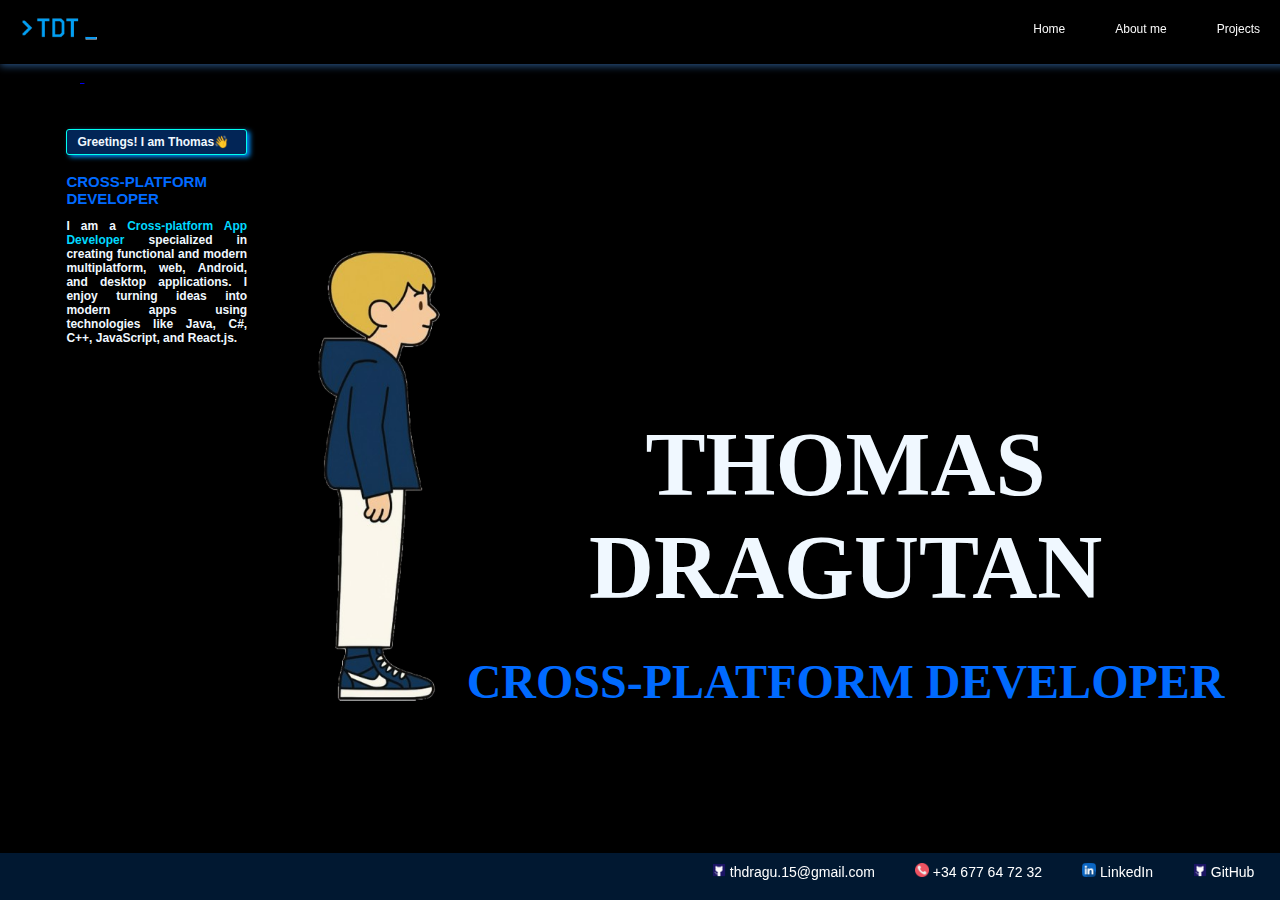
<file: index.html>
<!DOCTYPE html>
<html lang="en">

<head>
    <meta charset="UTF-8">
    <meta name="viewport" content="width=device-width, initial-scale=1.0">
    <meta name="author" content="Thomas Dragutan">
    <link rel="shortcut icon" href="./resource/logo_n.png" />
    <link rel="stylesheet" href="./styles/index.css">
    <title>Home</title>
</head>

<body>
    <header>
        <div>
            <a href="./index.html">
                <img class="logo" src="./resource/logo_n.png">
                <img class="guionLogo" src="./resource/logoooofdg.png">
            </a>
        </div>
        <nav>
            <ul class="menu" data-animation="to-bottom">
                <li><a onclick="historyClick()" href="./index.html"><span> Home</span><span>👋
                        </span></a></li>
                <li><a href="./sections/aboutMe.html">
                        <span>About me</span><span>👤</span>
                    </a></li>
                <li><a href="./sections/projects.html">
                        <span>Projects</span>
                        <span>🗃️</span>
                    </a></li>
               


            </ul>
        </nav>
    </header>
    <main>
        <div class="info">
            <div class="Hello">Greetings! I am Thomas👋</div>
            <div class="Role">
                <b>CROSS-PLATFORM DEVELOPER</b>
            </div>
            <div>
                <p class="content">I am a <b class="jobCont">Cross-platform App Developer</b> specialized in creating functional and modern multiplatform, web, Android, and desktop applications. I enjoy turning ideas into modern apps using technologies like Java, C#, C++, JavaScript, and React.js.</p>
            </div>
        </div>



        <img class="yoMonigote" src="./resource/yo-monigote.png">

        <div class="mainT">
            <h1 class="Myname">THOMAS DRAGUTAN</h1>
            <h1 class="MyRol">CROSS-PLATFORM DEVELOPER</h1>
        </div>
    </main>




    <footer>
        <div class="footer-container">
            <a href="mailto:tuemail@gmail.com"><span><img src="./resource/github(2).png">
                    thdragu.15@gmail.com</span></a>
            <a href="tel: +34677647232"><span><img src="./resource/llamada-telefonica.png"> +34 677 64 72 32</span></a>
            <a href="https://www.linkedin.com/in/thomas-dragutan-2a4751250/" target="_blank"><span><img
                        src="./resource/linkedin(1).png"> LinkedIn</span></a>
            <a href="https://github.com/TDev04" target="_blank"><span><img src="./resource/github(2).png">
                    GitHub</span></a>
        </div>
    </footer>

</body>

</html>
</file>
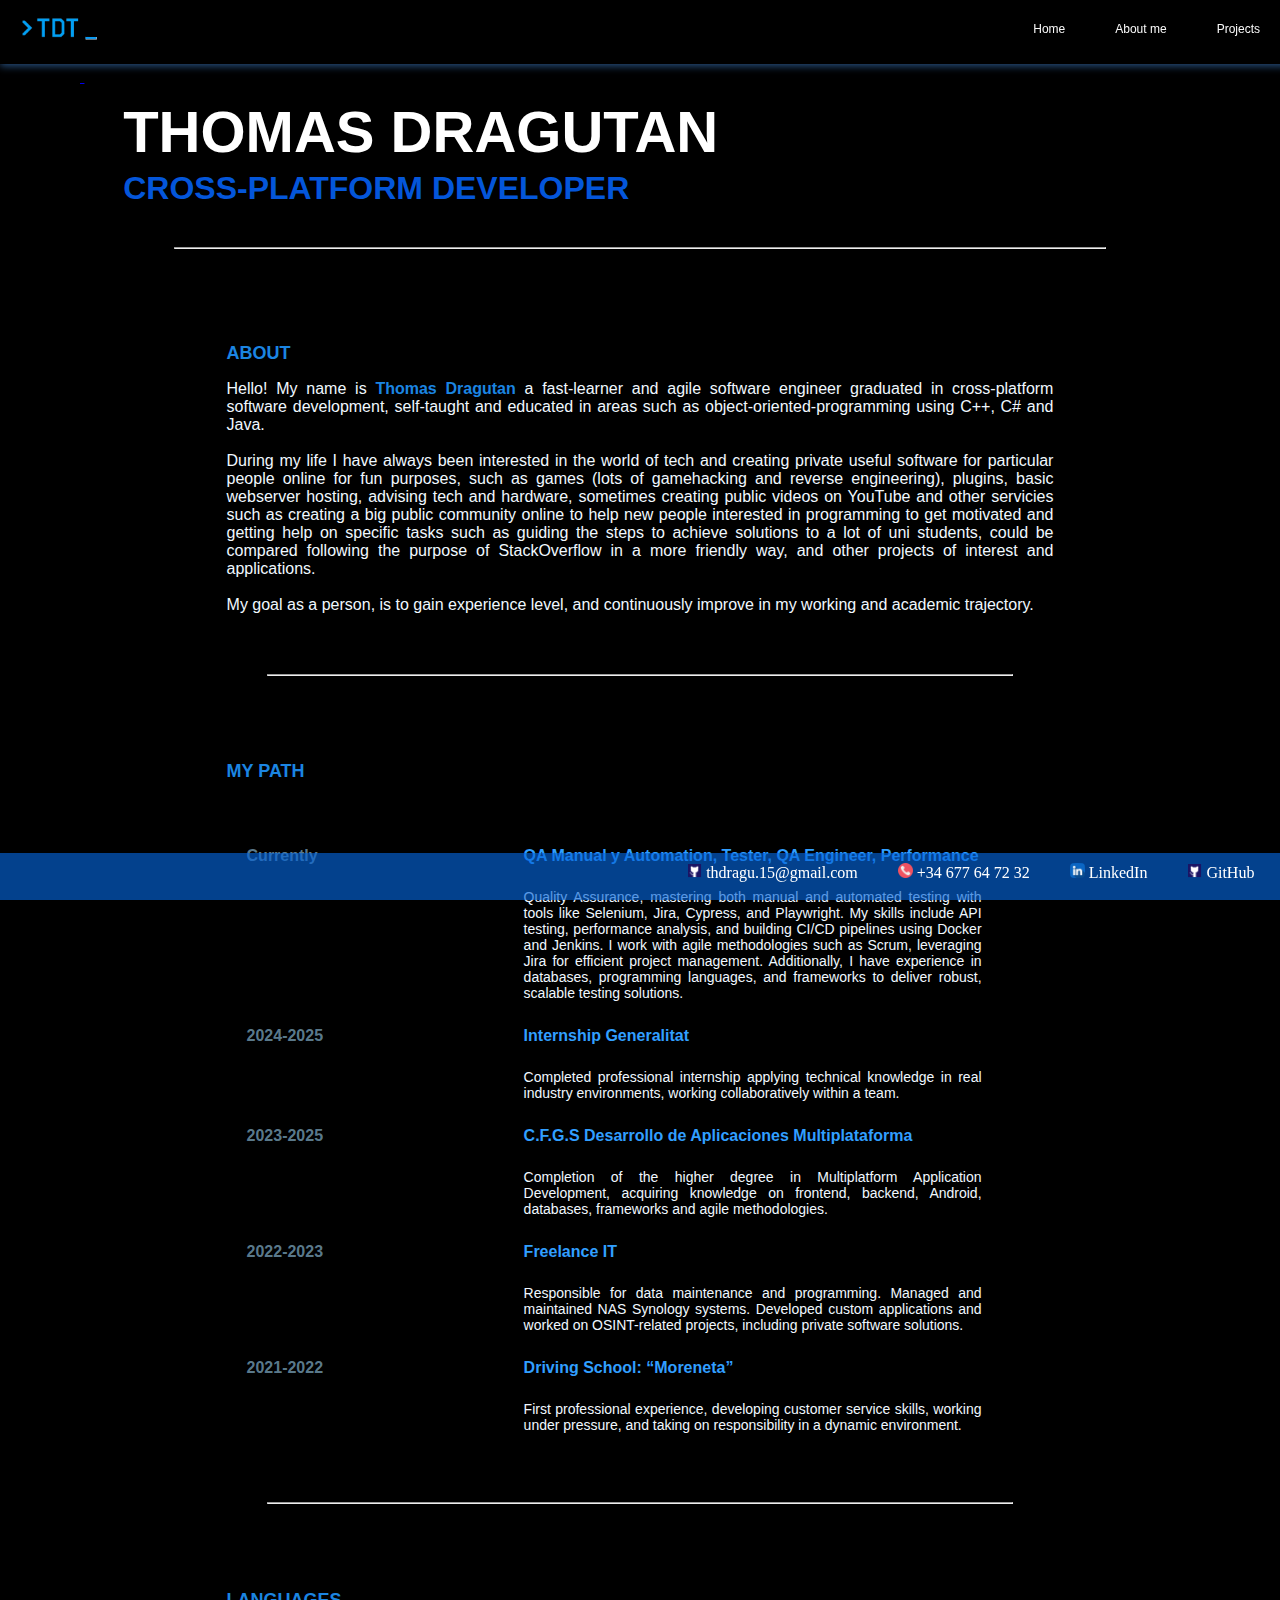
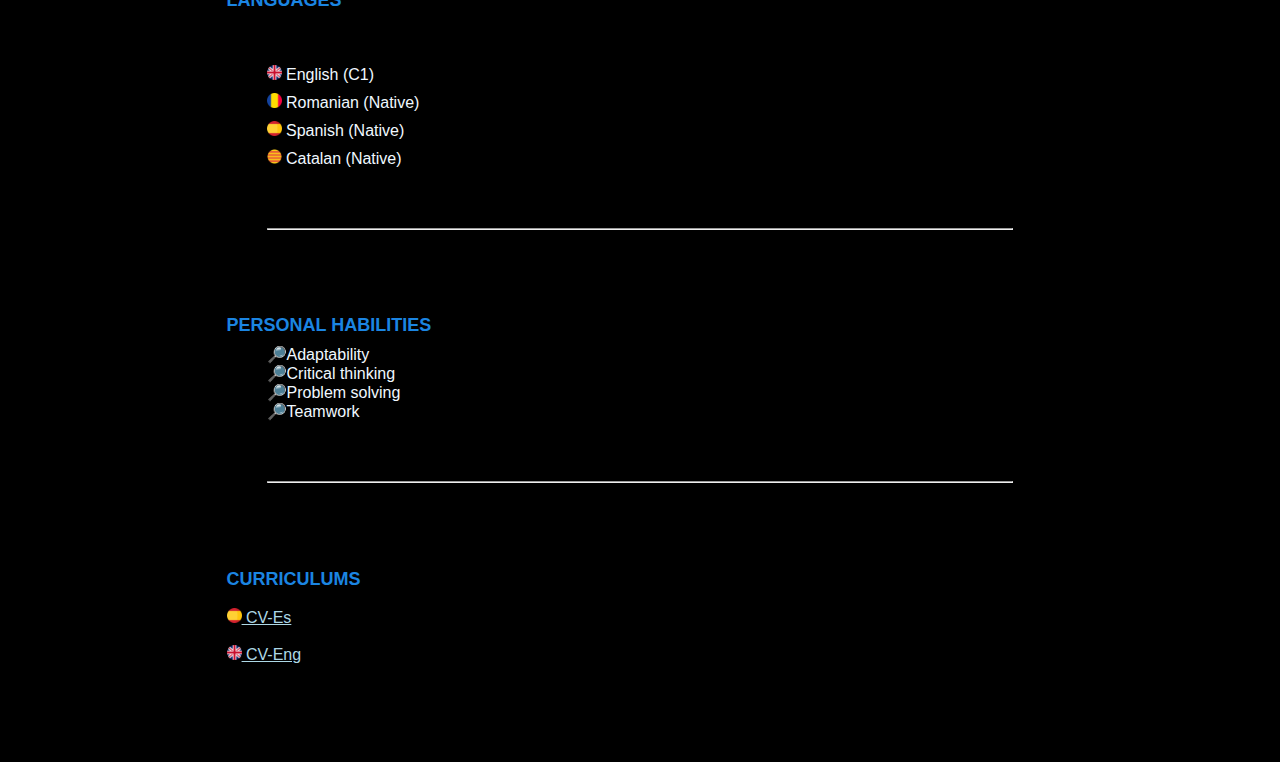
<file: sections/aboutMe.html>
<!DOCTYPE html>
<html lang="en">

<head>
    <meta charset="UTF-8">
    <meta name="viewport" content="width=device-width, initial-scale=1.0">
    <meta name="author" content="Thomas Dragutan Turcan">
    <link rel="shortcut icon" href="../resource/logo_n.png" />
    <link rel="stylesheet" href="../styles/index.css">
    <link rel="stylesheet" href="../styles/aboutme.css">
    <title>About me</title>
</head>

<body>
    <header>
        <div>
            <a href="../index.html">
                <img class="logo" src="../resource/logo_n.png">
                <img class="guionLogo" src="../resource/logoooofdg.png">
            </a>
        </div>
        <nav>
            <ul class="menu" data-animation="to-bottom">
                <li><a onclick="historyClick()" href="../index.html"><span> Home</span><span>👋
                        </span></a></li>
                <li><a href="aboutMe.html">
                        <span>About me</span><span>👤</span>
                    </a></li>
                <li><a href="projects.html">
                        <span>Projects</span>
                        <span>🗃️</span>
                    </a></li>
              
              


            </ul>
        </nav>
    </header>

    <main class="mainAboutMe">
        <div class="thomas">Thomas Dragutan
            <p>Cross-platform Developer</p>

        </div>
        <hr>
        <div class="info2">
            <div class="About">About </div>

            <div>
                <p class="content2">
                    Hello! My name is <b class="jobCont2">Thomas Dragutan</b> a fast-learner and agile software
                    engineer graduated in cross-platform software development,
                    self-taught and educated in areas such as object-oriented-programming using C++, C# and Java.
                    <br><br>
                    During my life I have always been interested in the world of tech and creating private useful
                    software for particular people online for fun purposes, such as games (lots of gamehacking and
                    reverse engineering), plugins, basic webserver hosting, advising tech and hardware, sometimes
                    creating public videos on YouTube and other servicies such as creating a big public community online
                    to help new people interested in programming to get motivated and getting help on specific tasks
                    such as guiding the steps to achieve solutions to a lot of uni students, could be compared following
                    the purpose of StackOverflow in a more friendly way, and other projects of interest and
                    applications.
<br><br>
                    My goal as a person, is to gain experience level, and continuously improve in my
                    working and academic trajectory.
                </p>
            </div><br><br>
            <hr>
            <div class="About">My path </div>
                <table class="tablaExperiencia">
                    <tr>
                        <td class="tdFirst">Currently</td>
                        <td class="tdContent">QA Manual y Automation, Tester, QA Engineer, Performance<br>
                            <p>
                                Quality Assurance, mastering both manual and automated testing with tools like Selenium, Jira,
                                Cypress, and Playwright. My skills include API testing, performance analysis, and building CI/CD pipelines using Docker and Jenkins. 
                                I work with agile methodologies such as Scrum, leveraging Jira for efficient project management. Additionally, I have experience in databases, 
                                programming languages, and frameworks to deliver robust, scalable testing solutions.
                            </p>
                        </td>
                    </tr>

                    <tr>
                        <td class="tdFirst">2024-2025</td>
                        <td class="tdContent">Internship Generalitat
                            <p>
                                Completed professional internship applying technical knowledge in real industry environments, working collaboratively within a team.
                            </p>
                        </td>
                    </tr>

                    <tr>
                        <td class="tdFirst">2023-2025</td>
                        <td class="tdContent">C.F.G.S Desarrollo de Aplicaciones Multiplataforma<br>
                            <p>
                                Completion of the higher degree in Multiplatform Application Development, acquiring knowledge
                                on frontend, backend, Android, databases, frameworks and agile methodologies.
                            </p>
                        </td>
                    </tr>

                    <tr>
                        <td class="tdFirst">2022-2023</td>
                        <td class="tdContent">Freelance IT
                            <p>
                                Responsible for data maintenance and programming. Managed and maintained NAS Synology systems.
                                Developed custom applications and worked on OSINT-related projects, including private software solutions.
                            </p>
                        </td>
                    </tr>

                    <tr>
                        <td class="tdFirst">2021-2022</td>
                        <td class="tdContent">Driving School: “Moreneta”
                            <p>
                                First professional experience, developing customer service skills, working under pressure, and taking on responsibility in a dynamic environment.
                            </p>
                        </td>
                    </tr>
                </table>
            <br><br>

            <hr>


            <div class="About">Languages </div>
            <ol>
                <li> <img src="../resource/inglls.png"> English (C1)</li>
                <li><img src="../resource/rumano.png"> Romanian (Native)</li>
                <li> <img src="../resource/espana.png"> Spanish (Native)</li>
                <li> <img src="../resource/catalan.png"> Catalan (Native)</li>
            </ol>
            <br><br>
            <hr>
            <div class="About">Personal Habilities </div>
            <ul class="ult">
                <li>Adaptability</li>
                <li>Critical thinking</li>
                <li>Problem solving</li>
                <li>Teamwork</li>
            </ul>
            <br><br>
            <hr>
            <div class="About">Curriculums </div>

            <div class="Curriculums"><br>
                <a style="color:lightblue" href="../resource/VfGSY05ES.pdf"><span><img src="../resource/espana.png"> CV-Es</span></a><br><br>
                <a style="color:lightblue" href="../resource/iVrguzeENG.pdf"><span><img src="../resource/inglls.png"> CV-Eng</span></a>
            </div>


        </div>

    </main>

    <footer>
  <div class="footer-container">
    <a href="mailto:tuemail@gmail.com"><span><img src="../resource/github(2).png"> thdragu.15@gmail.com</span></a>
    <a href="tel: +34677647232"><span><img src="../resource/llamada-telefonica.png"> +34 677 64 72 32</span></a>
    <a href="https://www.linkedin.com/in/thomas-dragutan-2a4751250/" target="_blank"><span><img src="../resource/linkedin(1).png"> LinkedIn</span></a>
    <a href="https://github.com/TDev04" target="_blank"><span><img src="../resource/github(2).png"> GitHub</span></a>
  </div>
</footer>
</body>

</html>
</file>
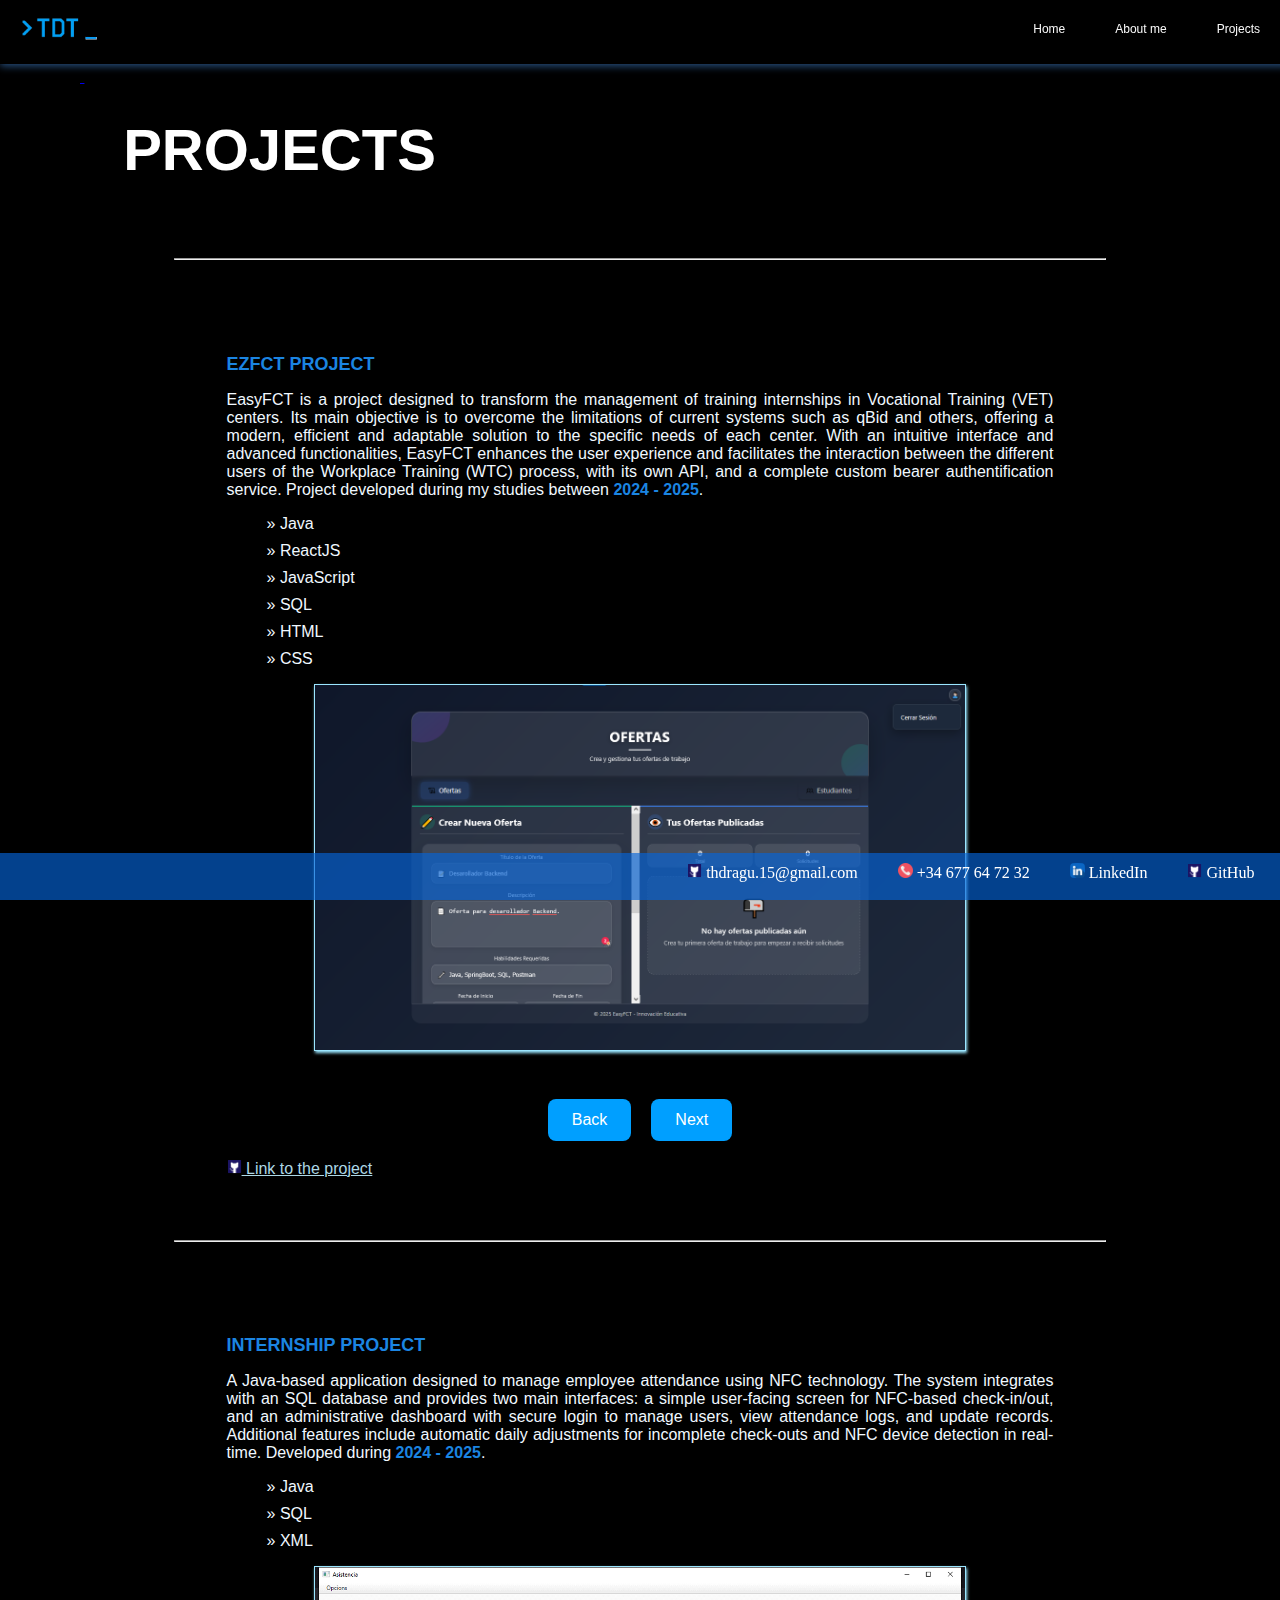
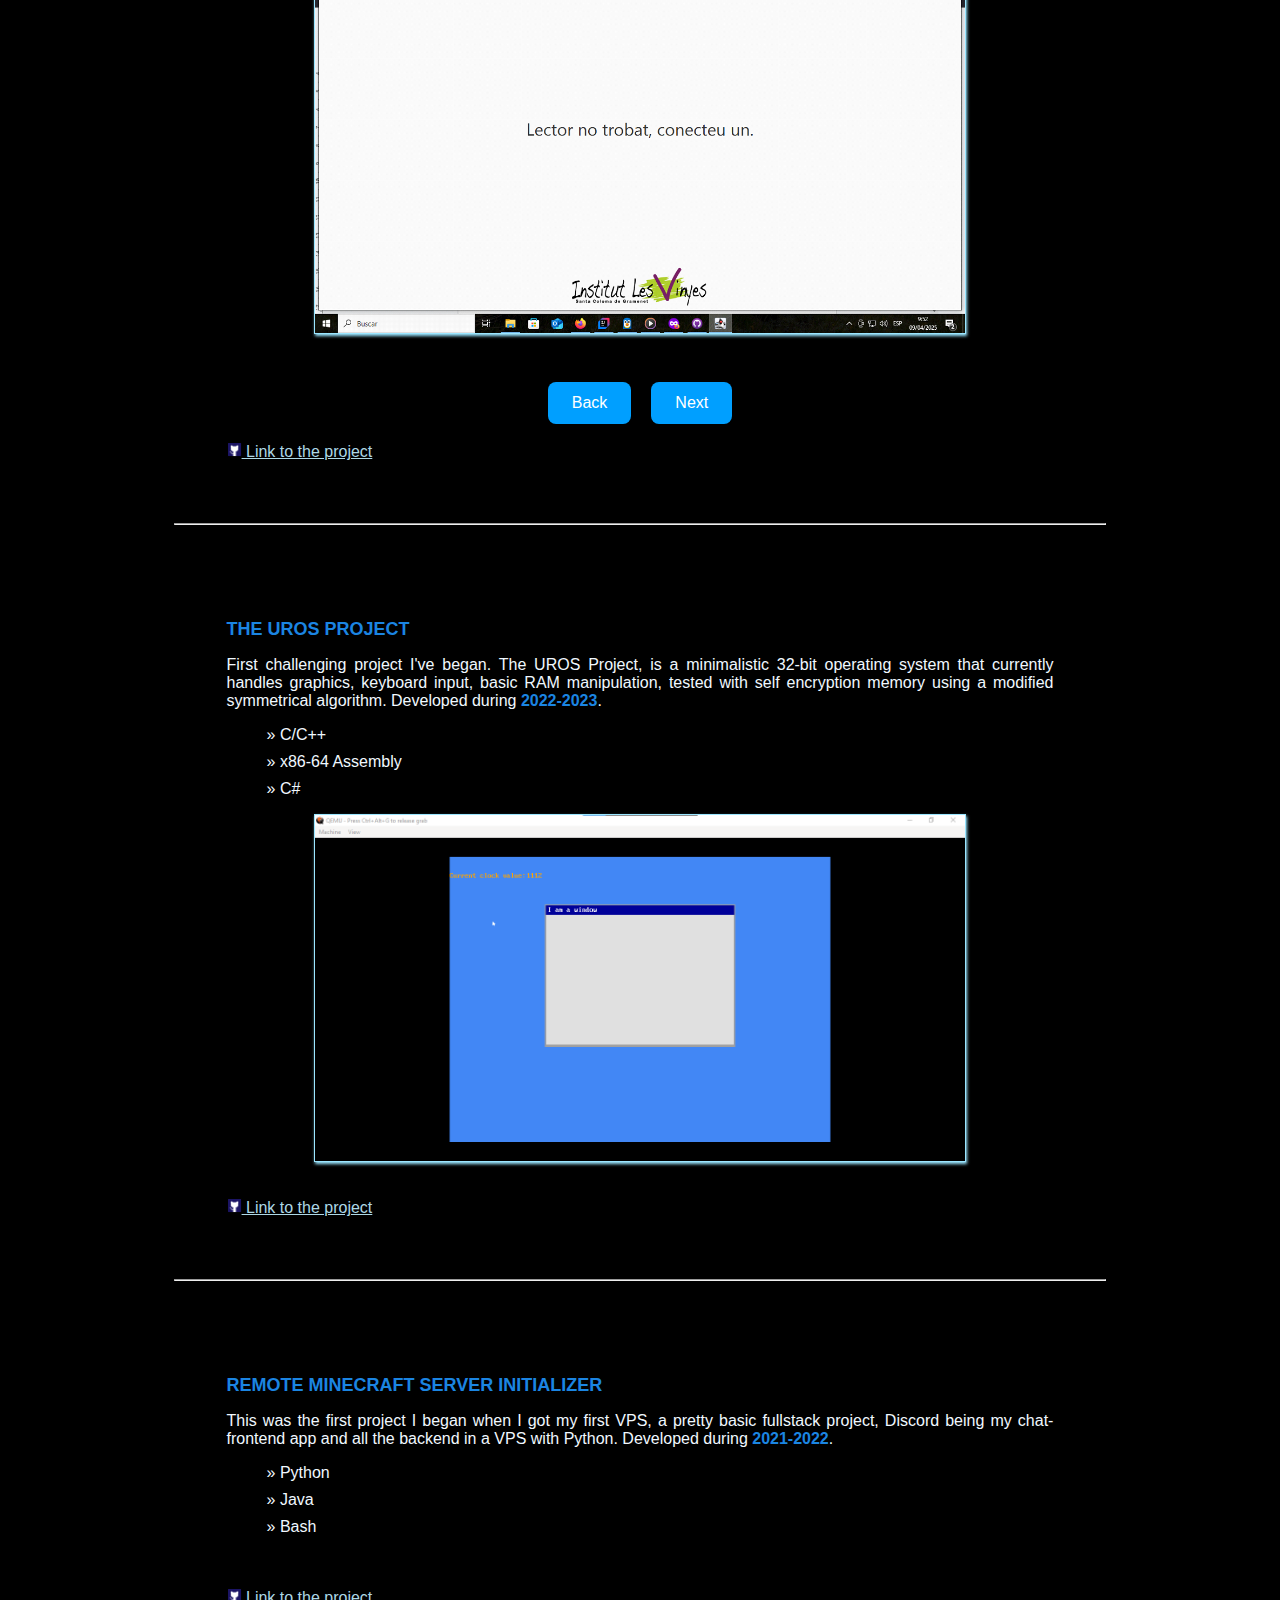
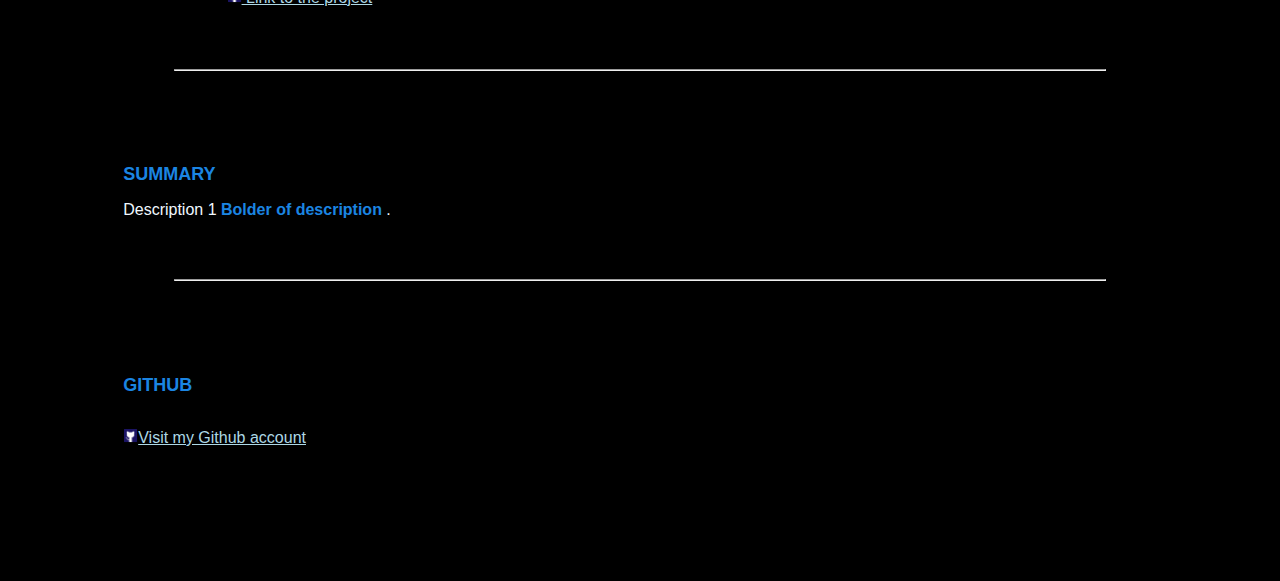
<file: sections/projects.html>
<!DOCTYPE html>
<html lang="en">

<head>
    <meta charset="UTF-8">
    <meta name="viewport" content="width=device-width, initial-scale=1.0">
    <meta name="author" content="Thomas Dragutan Turcan">
    <link rel="shortcut icon" href="../resource/logo_n.png" />
    <link rel="stylesheet" href="../styles/index.css">
    <link rel="stylesheet" href="../styles/aboutme.css">
    <title>Projects</title>
</head>

<body>
    <header>
        <div>
            <a href="../index.html">
                <img class="logo" src="../resource/logo_n.png">
                <img class="guionLogo" src="../resource/logoooofdg.png">
            </a>
        </div>
        <nav>
            <ul class="menu" data-animation="to-bottom">
                <li><a onclick="historyClick()" href="../index.html"><span> Home</span><span>👋
                        </span></a></li>
                <li><a href="aboutMe.html">
                        <span>About me</span><span>👤</span>
                    </a></li>
                <li><a href="projects.html">
                        <span>Projects</span>
                        <span>🗃️</span>
                    </a></li>

            </ul>
        </nav>
    </header>

    <main class="mainAboutMe">
        <br>
        <div class="thomas">Projects<br></br>

        </div>

        <hr>
        <div class="info2">
            <div class="About">EZFCT Project</div>

            <div>
                <p class="content2">
                    EasyFCT is a project designed to transform the management of training internships in Vocational
                    Training (VET) centers. Its main objective is to overcome the limitations of current systems such as
                    qBid and others,
                    offering a modern, efficient and adaptable solution to the specific needs of each center. With an
                    intuitive interface and advanced functionalities, EasyFCT enhances the user experience and
                    facilitates the interaction
                    between the different users of the Workplace Training (WTC) process, with its own API, and a
                    complete custom bearer authentification service.
                    Project developed during my studies between <b class="jobCont2">2024 - 2025</b>.</p>
                <ul class="lenguajes">
                    <li>Java</li>
                    <li>ReactJS</li>
                    <li>JavaScript</li>
                    <li>SQL</li>
                    <li>HTML</li>
                    <li>CSS</li>
                </ul>

                <img id="pack1" class="imgProjects" src="../resource/tfg1.png"><br>

                <div class="btns">
                    <button class="btn" onclick="changePhoto(-1)">Back</button>
                    <button class="btn" onclick="changePhoto(1)">Next</button>
                </div>

                <br>
                <script>

                    let max = 6;
                    let actual = 1

                    function changePhoto(dir) {
                        actual += dir;
                        img = document.getElementById("pack1").src

                        if (actual > max) {
                            actual = 1;
                        } else if (actual < 1) {
                            actual = max;
                        }

                        document.getElementById("pack1").src = '../resource/tfg' + actual + '.png'
                        console.log(document.getElementById("pack1").src)

                    }



                </script>


                <a class="enlacesp" href="https://github.com/TDev04/EZFCT"><span><img src="../resource/github(2).png">
                        Link to the project</span></a><br><br>
            </div>
        </div><br><br>
        <hr>
        <div class="info2">
            <div class="About">Internship Project</div>

            <div>
                <p class="content2">
                    A Java-based application designed to manage employee attendance using NFC technology. The system
                    integrates with an SQL database and provides two main interfaces: a simple user-facing screen for
                    NFC-based check-in/out, and an administrative dashboard with secure login to manage users, view
                    attendance logs, and update records. Additional features include automatic daily adjustments for
                    incomplete check-outs and NFC device detection in real-time. Developed during <b
                        class="jobCont2">2024 - 2025</b>.</p>
                <ul class="lenguajes">
                    <li>Java</li>
                    <li>SQL</li>
                    <li>XML</li>
                </ul>

                <img id="pack2" class="imgProjects" src="../resource/1.png"><br>

                <div class="btns">
                    <button class="btn" onclick="changePhoto1(-1)">Back</button>
                    <button class="btn" onclick="changePhoto1(1)">Next</button>
                </div>

                <br>
                <script>

                    let max2 = 3;
                    let actual2 = 1

                    function changePhoto1(dir) {
                        actual2 += dir;
                        img = document.getElementById("pack2").src

                        if (actual2 > max2) {
                            actual2 = 1;
                        } else if (actual2 < 1) {
                            actual2 = max2;
                        }

                        document.getElementById("pack2").src = '../resource/' + actual2 + '.png'
                        console.log(document.getElementById("pack2").src)


                    }

                </script> <a class="enlacesp" href="https://github.com/TDev04/GeneralitatAsistencia"><span><img
                            src="../resource/github(2).png"> Link to the project</span></a><br><br>

            </div>
        </div><br><br>
        <hr>
        <div class="info2">
            <div class="About">The UROS Project</div>

            <div>
                <p class="content2">
                    First challenging project I've began. The UROS Project, is a minimalistic 32-bit operating system
                    that currently
                    handles graphics, keyboard input, basic RAM manipulation, tested with self encryption memory using a
                    modified
                    symmetrical algorithm. Developed during <b class="jobCont2">2022-2023</b>.</p>
                <ul class="lenguajes">
                    <li>C/C++</li>
                    <li>x86-64 Assembly</li>
                    <li>C#</li>
                </ul>

                <img class="imgProjects" src="../resource/os1.png"><br><br>
                <a class="enlacesp" href="https://github.com/TDev04/UROS-Kernel"><span><img
                            src="../resource/github(2).png"> Link to the project</span></a><br><br>

            </div>
        </div><br><br>
        <hr>
        <div class="info2">
            <div class="About">Remote Minecraft Server Initializer</div>
            <div>
                <p class="content2">
                    This was the first project I began when I got my first VPS, a pretty basic fullstack project,
                    Discord being my chat-frontend app and all the backend in a VPS with Python. Developed during <b
                        class="jobCont2">2021-2022</b>.</p>
                <ul class="lenguajes">
                    <li>Python</li>
                    <li>Java</li>
                    <li>Bash</li>
                </ul>

                
                <br><br>
                <a class="enlacesp" href="https://github.com/TDev04/Minecord"><span><img
                            src="../resource/github(2).png"> Link to the project</span></a><br><br>

            </div>
        </div><br><br>
        <hr>



        <div class="About">Summary </div>
        <p class="content2">

            Description 1 <b class="jobCont2">Bolder of description</b>
            .</p>
        <br><br>
        <hr>
        <div class="About">Github </div><br>
        <a class="enlacesp" href="https://github.com/TDev04"><span><img src="../resource/github(2).png">Visit my Github
                account</span></a><br><br>




        </div>

    </main>

    <footer>
        <div class="footer-container">
            <a href="mailto:tuemail@gmail.com"><span><img src="../resource/github(2).png">
                    thdragu.15@gmail.com</span></a>
            <a href="tel: +34677647232"><span><img src="../resource/llamada-telefonica.png"> +34 677 64 72 32</span></a>
            <a href="https://www.linkedin.com/in/thomas-dragutan-2a4751250/" target="_blank"><span><img
                        src="../resource/linkedin(1).png"> LinkedIn</span></a>
            <a href="https://github.com/TDev04" target="_blank"><span><img src="../resource/github(2).png">
                    GitHub</span></a>
        </div>
    </footer>

</body>

</html>
</file>
<file: styles/index.css>
body {
  background-color: black;
  overflow-x: hidden;
  font-family: arial;
}

header {
  margin: 0;
  background-color: black;

  position: fixed;
  top: 0;
  left: 0;
  width: 100%;
  height: 7vh;
  border-bottom: 1px outset rgba(0, 0, 0, 0.295);
  display: flex;
  align-items: center;
  justify-content: space-between;
  z-index: 1000;
  padding: 0 10px;
  box-shadow: 0px 2px 8px rgba(74, 149, 235, 0.553);
}

.logo img {
  width: 50px;
  height: auto;
}

/* Estilos de navegación */
nav ul {
  list-style-type: none;
  display: flex;
  justify-content: center;
  padding-right: 20px;
  flex-wrap: wrap; /* ayuda a que se acomode si se achica */
  gap: 10px; /* espacio entre ítems */
}

nav ul li a {
  position: relative;
  font-size: 12px;
  margin-left: 20px;
  cursor: pointer;
  padding-bottom: 5px;
  color: rgb(248, 248, 248);
  transition: font-size 0.3s ease, font-weight 0.3s ease;
}

/* Efectos hover */
nav ul li a:hover {
  font-weight: bold;
  font-size: 12px;
  color: rgb(75, 201, 243);
}

/* Estilos para los enlaces */
.menu a {
  display: block;
  position: relative;
  overflow: hidden;
}

.menu a span:first-child {
  display: inline-block;
  padding: 10px;
  transition: transform 0.2s ease-out;
}

.menu a span:last-child {
  position: absolute;
  top: 0;
  right: 0;
  bottom: 0;
  left: 0;
  display: flex;
  align-items: center;
  justify-content: center;
  transform: translateY(-80%); /* Por defecto, el icono está oculto */
  transition: transform 0.3s ease-out;
}

.menu a:hover span:first-child {
  transform: translateY(80%);
}

.menu a:hover span:last-child {
  transform: translateY(0);
}

.imgPaleta {
  width: 25px;
}

.logo {
  width: 70px;
}

.guionLogo {
  width: 30px;
  margin-bottom: 26px;
  animation: blink 0.8s steps(1, start) infinite;
}

@keyframes blink {
  0% {
    opacity: 1;
  }
  50% {
    opacity: 0;
  }
  100% {
    opacity: 1;
  }
}

footer {
  width: 100%;
  min-height: 3vh; /* Ajusta una altura mínima */
  position: fixed;
  bottom: 0;
  left: 0;
  background-color: rgba(2, 46, 95, 0.519);


  font-family: "arial";
  color: rgb(0, 0, 0);
  padding: 10px 0;
  text-align: justify;
  font-size: 14px;
  z-index: 1000;
}
.footer-container {
  margin-right: 2vw;
  display: flex;
  justify-content: end;
  gap: 40px;
  flex-wrap: wrap;
}

.footer-container a {
  text-decoration: none;
  color: #ffffff;
  font-size: 14px;
  transition: color 0.3s ease;
}

.footer-container a:hover {
  color: #86d0ff; /* Azul RGB(0, 159, 255) */
  text-shadow: 1px 1px 2px rgb(0, 238, 255);
    font-size: 16px;

}



.imgProjects{
  width:250px;
}

.enlacesp{
  margin-top:14px;
  text-decoration: underline;
  color:lightblue
}
/*Info*/

.info {
  font-family: arial;

  text-align: justify;
  background-color: rgba(0, 255, 255, 0);
  width: 17vw;
  margin: 3vh -2vw 2vh 3vw;
  padding: 22px 20px;
}

.Hello {
  color: aliceblue;
  background-color: rgb(2, 37, 86);
  padding: 5px 10px;
  border-radius: 3px;
  border: 1px solid rgb(0, 255, 238);
  box-shadow: 3px 2px 5px rgb(0, 145, 255);
  font-size: 12px;
  font-weight: bolder;
}

.Role {
  margin-top: 2vh;
  color: rgb(0, 106, 255);
  font-weight: bolder;
  font-size: 15px;
}

.content {
  color: aliceblue;
  font-weight: bolder;
  font-size: 12px;
}

.jobCont {
  color: rgb(0, 217, 255);
}

main {
  display: flex;
  flex-direction: row;
  padding-top: 8vh;
  padding-bottom: 6vh;
}

.mainT {
  margin-top: 37vh;
  font-family: Impact;
  color: aliceblue;
  float: right;
  font-size: 45px;
  text-align: center;
  width: 80vw;
  margin-right: 1px;
  margin-left: 3px;
}
.Myname {
  margin-top: 19vh;
  margin: 0;
}

.MyRol {
  margin-top: 35px;
  margin-bottom: 0;
  font-size: 48px;
  color: rgb(0, 106, 255);
}
.yoMonigote {
  margin-top: 19vh;
  width: 23%;
  margin-right: -9vw;
  filter: drop-shadow(1px 2px 2px 1px rgba(5, 57, 89, 0.566));
}

 img{
  width:14px;
}
</file>
<file: styles/aboutme.css>
.thomas {
  color: rgb(255, 255, 255);
  width: 90%;
  text-transform: uppercase;
  font-family: arial;
  font-weight: bolder;
  font-size: 58px;
  word-spacing: 0px;
}

.thomas p {
  margin-top: 5px;
  font-family: arial;
  font-size: 32px;
  color: rgb(4, 86, 218);
  font-weight: 600;
}

.mainAboutMe {
  color: aliceblue;
  display: flex;
  flex-direction: column;
  padding: 10vh 9vw;
  text-align: justify;
}

.content2 {
  font-family: arial;
}

.jobCont2 {
  color: rgb(27, 133, 226);
}

.tdFirst {
  color: rgba(125, 168, 193, 0.745);
  font-weight: 600;
  width: 30%;
  padding-left: 0vh;
  text-align: left;
  vertical-align: top;
}

.tdContent {
  color: rgb(49, 159, 255);
  font-weight: 600;
  width: 70%;
  padding-left: 3vh;
  text-align: justify;
  vertical-align: top;
}

.tdContent p {
  color: aliceblue;
  font-weight: lighter;
  width: 90%;
  padding-top: 10px;
  text-align: justify;
  font-size: 14px;
}
.tablaExperiencia {
  margin-top: 6vh;
  width: 100%;
  border-spacing: 20px 10px;
}
img {
  width: 15px;
  height: auto;
}

hr {
  color: rgba(2, 55, 125, 0.4);
  width: 90%;
}

.info2 {
  margin: 0 auto;
  width: 80%;
}

.About {
  margin-top: 9.5vh;
  font-family: arial;
  font-size: 18px;
  color: rgb(27, 133, 226);
  font-weight: 550;
  text-transform: uppercase;
}

ol,
.ult {
  margin-top: 6vh;
  list-style: none;
}

ol li {
  margin-top: 9px;
}

.ult,
.lenguajes li {
  list-style: none;
  margin-top: 9px;
}
.ult li::before {
  content: "🔎";
}

/* .lenguajes{
      list-style: square;

} */

.lenguajes li::before {
  content: "» ";
}

footer {
  width: 100%;
  min-height: 3vh;
  position: fixed;
  bottom: 0;
  left: 0;
  background-color: rgba(4, 100, 218, 0.648);

  font-family: "playfair";
  color: rgb(0, 0, 0);
  padding: 10px 0;
  text-align: justify;
  font-size: 14px;
  z-index: 1000;
}

.footer-container {
  margin-right: 2vw;
  display: flex;
  justify-content: end;
  gap: 40px;
  flex-wrap: wrap;
}

.footer-container a {
  text-decoration: none;
  color: #ffffff;
  font-size: 16px;
  transition: color 0.3s ease;
}

.footer-container a:hover {
  color: #009fff; /* Azul RGB(0, 159, 255) */
}

.imgProjects {
  display: block;
  margin: 0 auto;
  width: 650px;
  max-width: 650px;
  max-height: 650;
  border: solid 1px rgb(155, 230, 255);
  box-shadow: 1px 2px 3px rgb(155, 230, 255);
}
 .btns {
    display: flex;
    justify-content: center;
    gap: 20px;
    margin-top: 30px;
  }

  .btn {
    padding: 12px 24px;
    background-color:#009fff;
    color: white;
    border: none;
    border-radius: 8px;
    box-shadow: 0 4px 10px rgba(0, 0, 0, 0.25);
    cursor: pointer;
    font-size: 16px;
    transition: transform 0.2s, box-shadow 0.2s;
  }

  .btn:hover {
    transform: translateY(-2px);
    box-shadow: 0 6px 14px rgba(51, 175, 228, 0.3);
  }

  .btn:active {
    transform: scale(0.98);
    box-shadow: 0 3px 7px rgba(0, 255, 234, 0.2);
  }
.enlacesp {
  margin-top: 14px;
  text-decoration: underline;
  color: lightblue;
}
</file>
